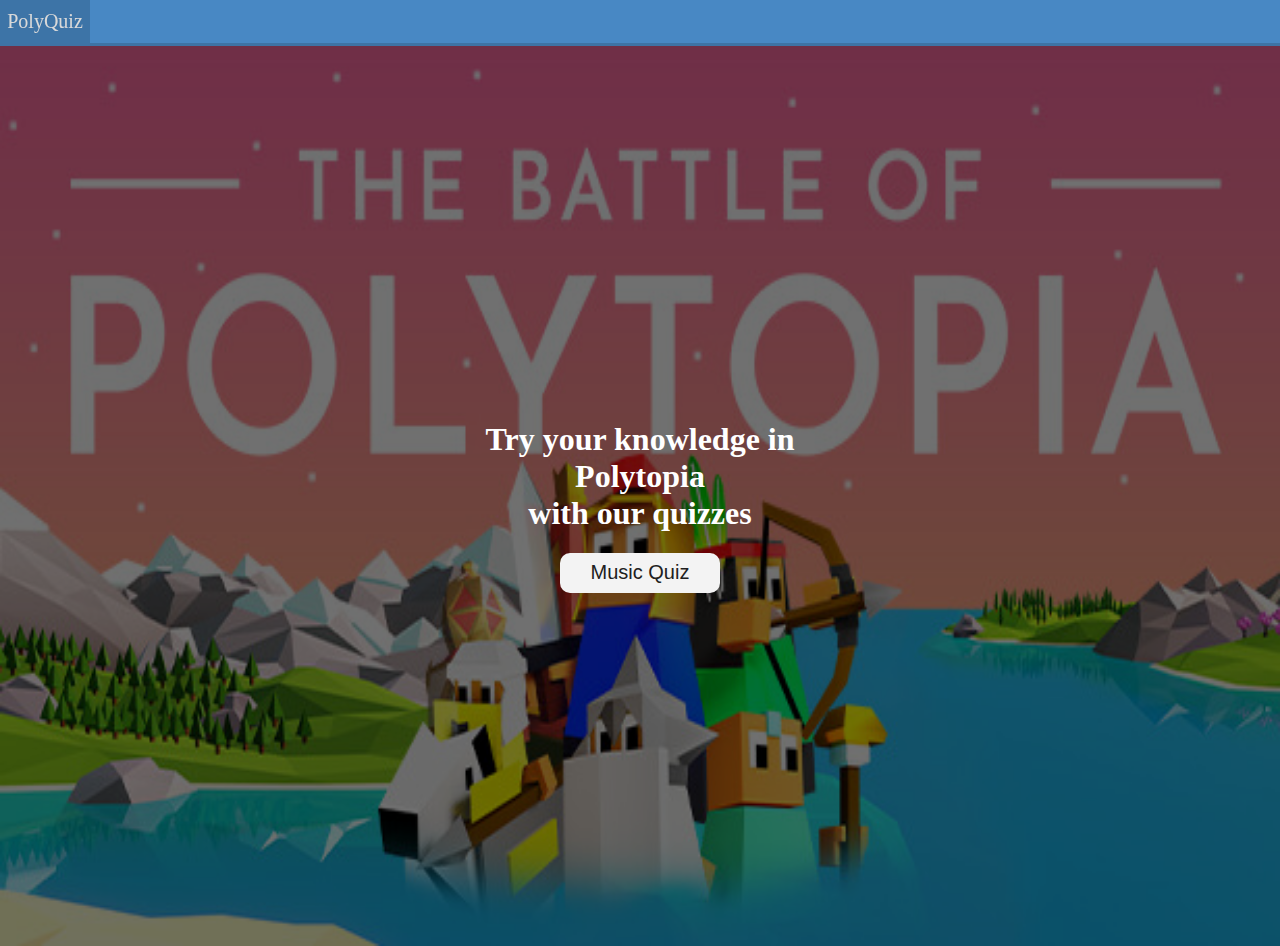
<file: index.html>
<!DOCTYPE html>
<html lang="en">
<head>
    <meta charset="UTF-8">
    <meta name="viewport" content="width=device-width, initial-scale=1.0">
    <link rel="stylesheet" href="Style/nav.css">
    <link rel="stylesheet" href="Style/content.css">
    <link rel="stylesheet" href="Style/texts.css">
    <link rel="stylesheet" href="Style/line.css">
    <title>PolyQuiz</title>
</head>
<body style="margin: 0; overflow: hidden;">
    <nav id="nav">
        <a class="nav-object" href="index.html">PolyQuiz</a>
    </nav>
    <div class="line"></div>  
    <!-- Line -->
    <div id="content">
        <div>
            <div>
                <h1 class="content-text">Try your knowledge in <br> 
                <span class="breaker-center"><strong>Polytopia</strong></span> 
                <span class="breaker-center">with  our quizzes</span></h1>
            </div>
          <div id="buttons">
            <div>
                <a href="music_quiz.html"><button class="content-button">Music Quiz</button></a>
            </div>
          </div>
        </div>
    </div>
</body>
</html>
</file>
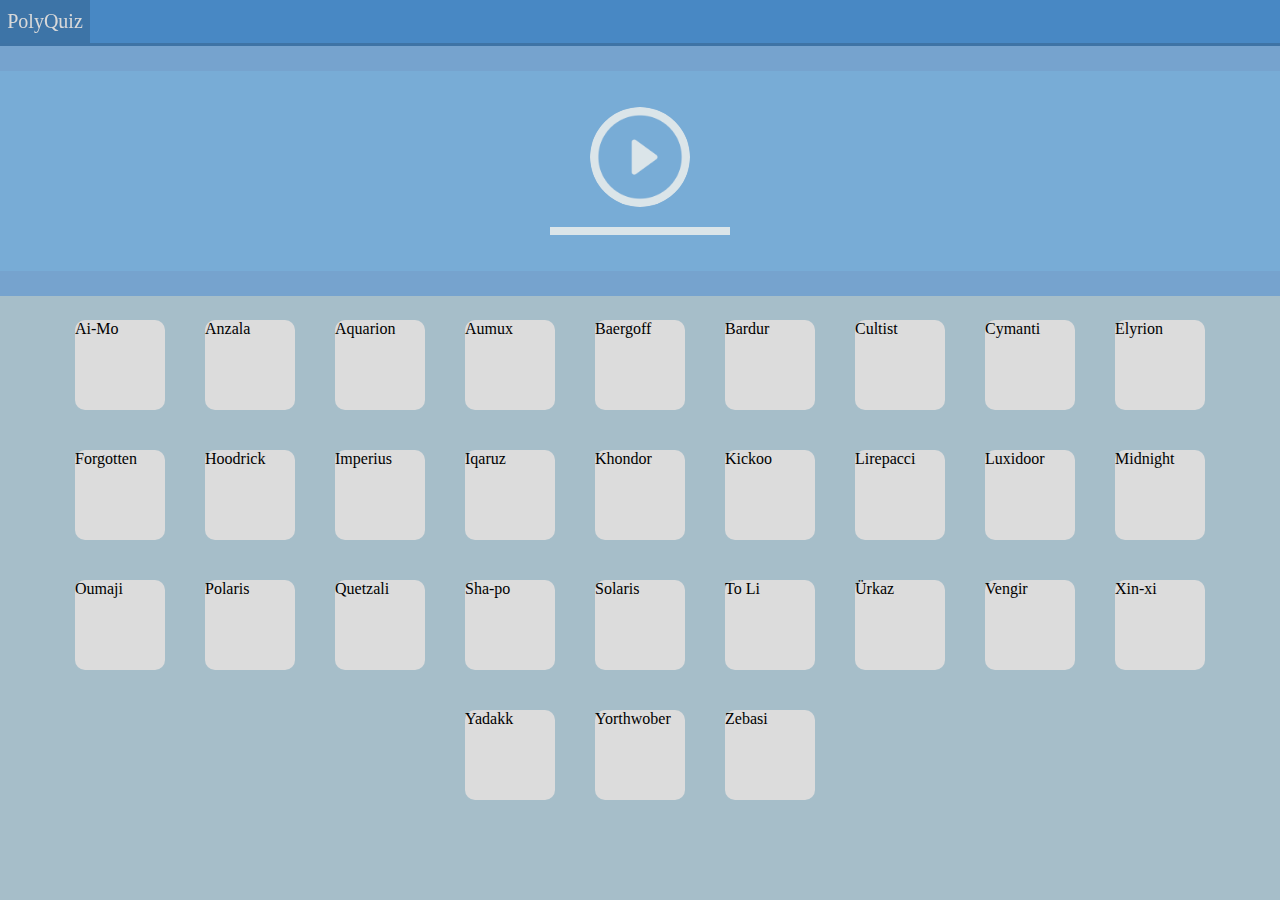
<file: music_quiz.html>
<!DOCTYPE html>
<html lang="en">
<head>
    <meta charset="UTF-8">
    <meta name="viewport" content="width=device-width, initial-scale=1.0">
    <link rel="stylesheet" href="Style/nav.css">
    <link rel="stylesheet" href="Style/content.css">
    <link rel="stylesheet" href="Style/texts.css">
    <link rel="stylesheet" href="Style/line.css">
    <link rel="stylesheet" href="Style/music.css">
    <title>PolyQuiz - Music</title>
</head>
<body style="margin: auto; background-color: rgb(166, 190, 201); overflow: hidden; ">
  <div id="results-div"></div>
    <nav id="nav">
        <a class="nav-object" href="index.html">PolyQuiz</a>
    </nav>

    <div class="line"></div>  

    <div id="music-quiz">
      <div class="light-line"></div> 

        <div id="music-conteiner">

            <div id="play-button"></div>
            <div id="music-bar" min="0" max="180" value="0"><div id="bar-progression"></div></div>

        </div>

      <div class="light-line"></div>
      <div id="buttons-container">
    
      </div>
    </div>
<!--  -->
<!--  -->
<script src="Code/audios.js"></script>
</body >
</html>
</file>
<file: Style/nav.css>
#nav{
    background-color: rgb(72, 136, 196);
    height: 43px;
    margin: 0;
    display: flex;
    align-items: center;
}
.nav-object{
    display: flex;
    justify-content: center;
    align-items: center;
    text-align: center;
    color: white;
    font-size: 20px;
    font-family: 'Franklin Gothic Medium';
    text-decoration: none;
    background-color: rgb(72, 136, 196);
    height: 43px;
    width: 90px;
}
.nav-object:hover{
    filter: brightness(85%);
    cursor: pointer;
}
</file>
<file: Style/content.css>
#content {
    position: relative;
    display: flex;
    align-items: center;
    justify-content: center;
    margin: 0;
    width: 100%;
    height: 100vh;
    background-image: url("../Images/Polytopia.jpg");
    background-size: 100vw 100vh;
}
#content::before {
    content: '';
    position: absolute;
    inset: 0; /* ocupa todo o container */
    background: rgba(0, 0, 0, 0.562); /* camada de escurecimento */
    z-index: 1;
}
.content-text{
    color: rgb(255, 255, 255);
    position: relative;
    z-index: 2;
}
.content-button{
    background-color: rgb(243, 243, 243);
    color: rgb(32, 32, 32);
    font-family: 'Franklin Gothic Medium', 'Arial Narrow', Arial, sans-serif;
    font-size: 20px;
    border-radius: 10px;
    border: 2px;
    width: 160px;
    height: 40px;
    position: relative;
    z-index: 2;
}
.content-button:hover{
    filter: brightness(75%);
    cursor: pointer;
    transform: scale(106%);
    transition-duration: 120ms;
    filter: opacity(95%);
}
#buttons{
    display: flex;
    align-items: center;
    justify-content: center;
}
</file>
<file: Style/texts.css>
.breaker-center{
    display: block;
    text-align: center;
}
</file>
<file: Style/line.css>
.line{
    height: 3px;
    background-color: rgb(62, 115, 165);
}
.light-line{
    height: 25px;
    background-color: rgb(118, 163, 206);
}
</file>
<file: Style/music.css>
#music-conteiner{
    z-index: 0;
    display: flex;
    align-items: center;
    justify-content: center;
    flex-direction: column;
    height: 200px;
    width: 100%;
    background-color: rgba(78, 155, 226, 0.863);
    opacity: 60%;
    z-index: 1;
}
#play-button{
    z-index: 0;
    position: relative;
    border-radius: 100%;
    height: 100px;
    width: 100px;
    background-image: url(../Images/PlayButton.png);
    background-repeat: no-repeat;
    background-size: 100px;
    filter: invert(1);
    z-index: 2;
}
#play-button:hover{
    z-index: 0;
    cursor: pointer;
    transform: scale(0.9);
    transition: 30ms;
}
#music-bar{
    z-index: 0;
    position: relative;
    margin-top: 20px;
    width: 180px;
    height: 8px;
    background-color: white;
}
#bar-progression{
    z-index: 0;
    width: 0%;
    height: 8px;
    background-color: rgb(31, 110, 255);
}
/* 
-
-
-
-
*/
.tribalButton{
    z-index: 0;
    background-color: rgb(220, 220, 220);
    border-radius: 10px;
    margin: 20px;
    height: 90px;
    width: 90px;
}
#buttons-container{
    z-index: 0;
    display: flex;
    flex-wrap: wrap;
    justify-content: center;
    margin: 4px;
}
#results-div{
    display: none;
    z-index: 1;
    background-color: rgba(115, 189, 230, 0.87);
    width: 1500px;
    height: 730px;
    position: absolute;
    align-self: center;
    margin-top: 50%;
    margin-right: 50%;
    margin-left: 50%;
    transform: translateX(-50%);
    border-radius: 10px;
}
</file>
